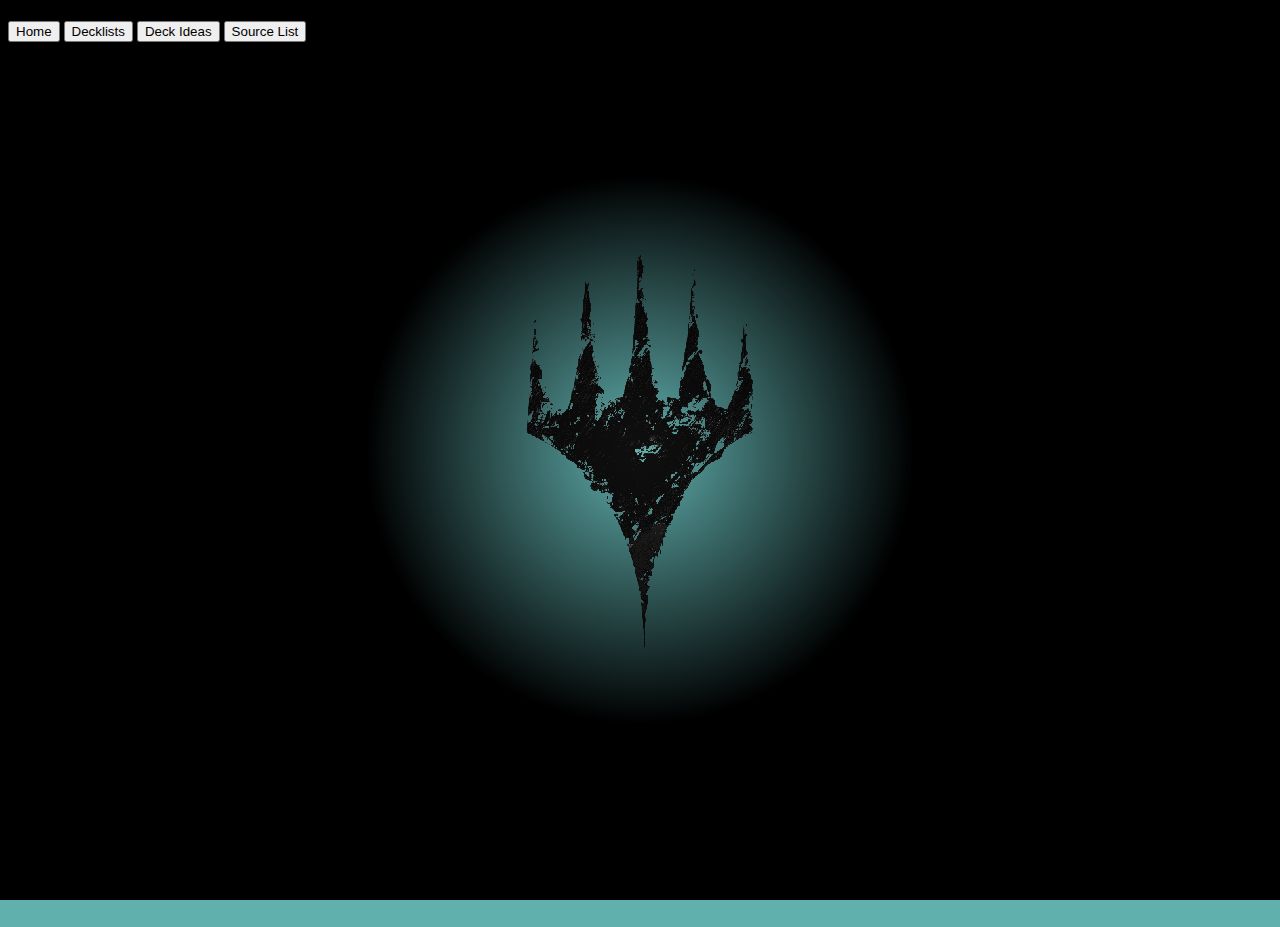
<file: index.html>
<!DOCTYPE html>
<html lang="en">
  <head>
    <meta charset="UTF-8" />
    <meta http-equiv="X-UA-Compatible" content="IE=edge" />
    <meta name="viewport" content="width=device-width, initial-scale=1.0" />
    <title>Magic Portfolio</title>
    <link rel="icon" href="./assets/web/valknut.png" />
    <meta content="Druleo's Magic Portfolio" property="og:title" />
    <meta content="My decklists and ideas" property="og:description" />
    <meta
      content="https://druleo.github.io/assets/web/valknut.png"
      property="og:image"
    />
    <meta content="#60b0ae" data-react-helmet="true" name="theme-color" />
    <!-- Import our own css stylesheet -->
    <link rel="stylesheet" type="text/css" href="styles.css" />
    <!-- Import google font -->
    <link rel="preconnect" href="https://fonts.googleapis.com" />
    <link rel="preconnect" href="https://fonts.gstatic.com" crossorigin />
    <link
      href="https://fonts.googleapis.com/css2?family=Alegreya:wght@400;700&family=Roboto+Condensed:wght@300&display=swap"
      rel="stylesheet"
    />
    <!-- Import bootstrap css -->
    <link
      href="https://cdn.jsdelivr.net/npm/bootstrap@5.3.0-alpha1/dist/css/bootstrap.min.css"
      rel="stylesheet"
      integrity="sha384-GLhlTQ8iRABdZLl6O3oVMWSktQOp6b7In1Zl3/Jr59b6EGGoI1aFkw7cmDA6j6gD"
      crossorigin="anonymous"
    />
  </head>
  <body class="bg-custom container-fluid bg-custom text-light">
    <div class="d-flex flex-column flex-grow-1 wrapper">
      <nav class="row bg-dark">
        <h3>
          <a href="./index.html">
            <button type="button" class="btn btn-dark">Home</button>
          </a>
          <a href="./decklists.html">
            <button type="button" class="btn btn-dark">Decklists</button>
          </a>
          <a href="./deck-ideas.html">
            <button type="button" class="btn btn-dark">Deck Ideas</button>
          </a>
          <a href="./source-list.html">
            <button type="button" class="btn btn-dark">Source List</button>
          </a>
        </h3>
      </nav>
      <main class="d-flex flex-row flex-grow-1 text-center align-items-center">
        <div class="row">
          <h1 class="main-h1">Druleo's Magic Portfolio</h1>
          <div>
            <h4>
              Hello! My name is Druleo. This is my magic portfolio of Magic: The
              Gathering decks and ideas.
            </h4>
            <h6>
              Here you will find my deck ideas and lists to find inspiration for
              your own Magic adventures
            </h6>
          </div>
        </div>
      </main>
    </div>
  </body>
</html>
</file>
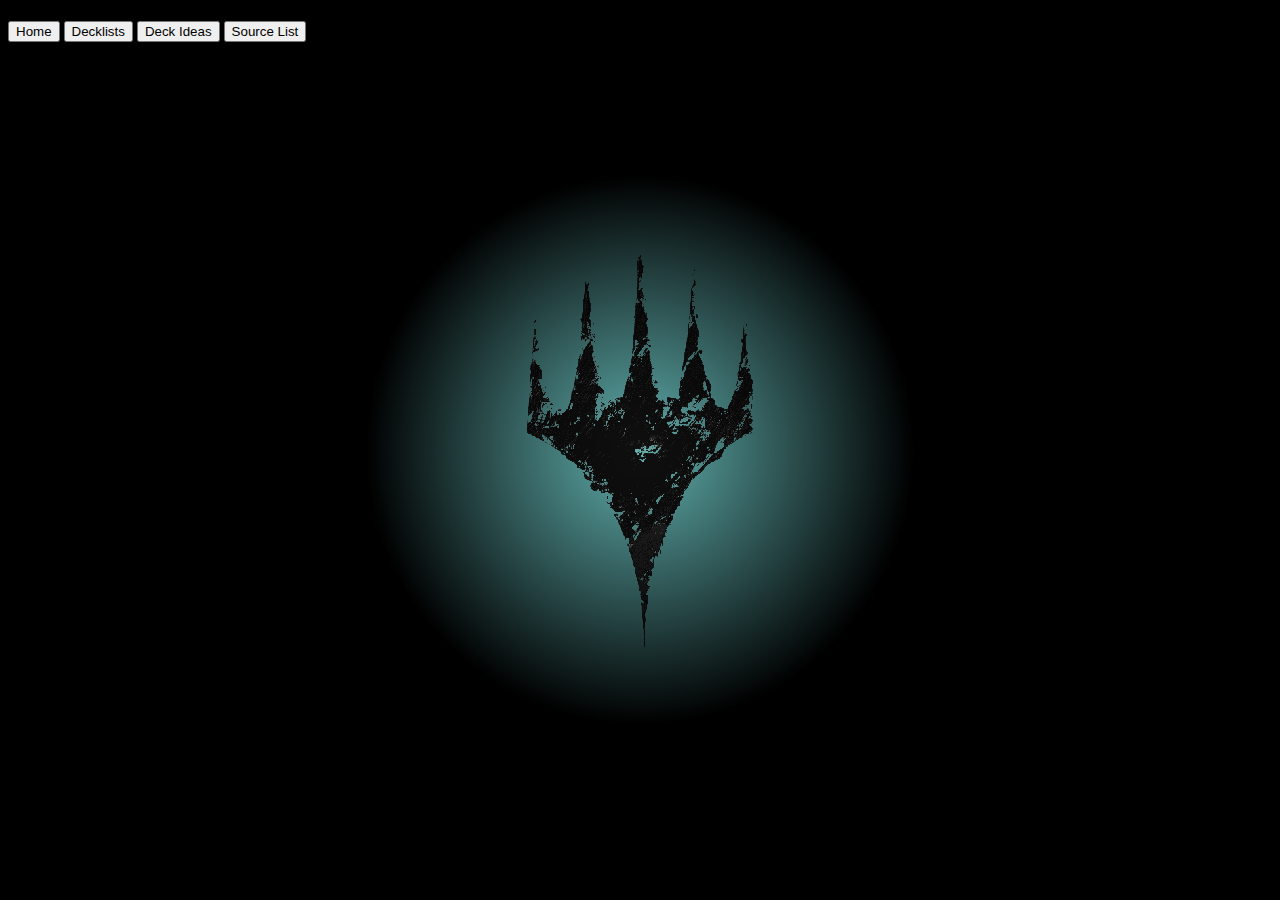
<file: deck-ideas.html>
<!DOCTYPE html>
<html lang="en">
  <head>
    <meta charset="UTF-8" />
    <meta http-equiv="X-UA-Compatible" content="IE=edge" />
    <meta name="viewport" content="width=device-width, initial-scale=1.0" />
    <title>Magic Portfolio</title>
    <link rel="icon" href="./assets/web/valknut.png" />
    <meta content="Druleo's Magic Portfolio" property="og:title" />
    <meta content="My decklists and ideas" property="og:description" />
    <meta
      content="https://druleo.github.io/assets/web/valknut.png"
      property="og:image"
    />
    <meta content="#60b0ae" data-react-helmet="true" name="theme-color" />
    <!-- Import our own css stylesheet -->
    <link rel="stylesheet" type="text/css" href="styles.css" />
    <!-- Import google font -->
    <link rel="preconnect" href="https://fonts.googleapis.com" />
    <link rel="preconnect" href="https://fonts.gstatic.com" crossorigin />
    <link
      href="https://fonts.googleapis.com/css2?family=Alegreya:wght@400;700&family=Roboto+Condensed:wght@300&display=swap"
      rel="stylesheet"
    />
    <!-- Import bootstrap css -->
    <link
      href="https://cdn.jsdelivr.net/npm/bootstrap@5.3.0-alpha1/dist/css/bootstrap.min.css"
      rel="stylesheet"
      integrity="sha384-GLhlTQ8iRABdZLl6O3oVMWSktQOp6b7In1Zl3/Jr59b6EGGoI1aFkw7cmDA6j6gD"
      crossorigin="anonymous"
    />
  </head>
  <body class="bg-custom text-light">
    <div class="container-fluid col">
      <nav class="row bg-dark">
        <h3>
          <a href="./index.html">
            <button type="button" class="btn btn-dark">Home</button>
          </a>
          <a href="./decklists.html">
            <button type="button" class="btn btn-dark">Decklists</button>
          </a>
          <a href="./deck-ideas.html">
            <button type="button" class="btn btn-dark">Deck Ideas</button>
          </a>
          <a href="./source-list.html">
            <button type="button" class="btn btn-dark">Source List</button>
          </a>
        </h3>
      </nav>
      <main class="row text-center">
        <h1>Deck Ideas</h1>
      </main>
    </div>
    <div>
      <h4>Atraxa Superfriends</h4>
      <h4>Tovolar Werewolf Tribal</h4>
      <h4>Astarion Lifegain</h4>
      <h4>Sisay Voltron</h4>
    </div>
  </body>
</html>
</file>
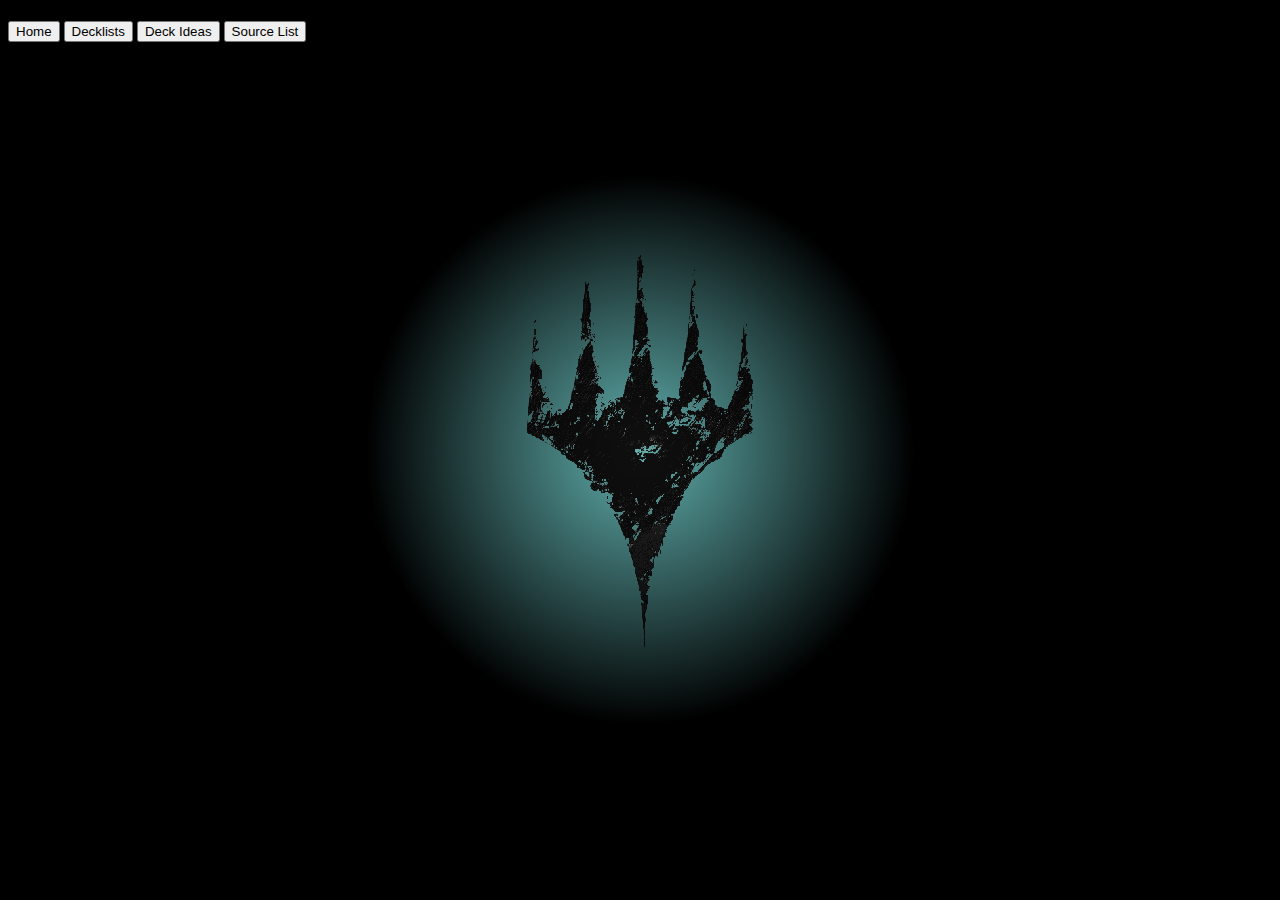
<file: decklists.html>
<!DOCTYPE html>
<html lang="en">
  <head>
    <meta charset="UTF-8" />
    <meta http-equiv="X-UA-Compatible" content="IE=edge" />
    <meta name="viewport" content="width=device-width, initial-scale=1.0" />
    <title>Magic Portfolio</title>
    <link rel="icon" href="./assets/web/valknut.png" />
    <meta content="Druleo's Magic Portfolio" property="og:title" />
    <meta content="My decklists and ideas" property="og:description" />
    <meta
      content="https://druleo.github.io/assets/web/valknut.png"
      property="og:image"
    />
    <meta content="#60b0ae" data-react-helmet="true" name="theme-color" />
    <!-- Import our own css stylesheet -->
    <link rel="stylesheet" type="text/css" href="styles.css" />
    <!-- Import google font -->
    <link rel="preconnect" href="https://fonts.googleapis.com" />
    <link rel="preconnect" href="https://fonts.gstatic.com" crossorigin />
    <link
      href="https://fonts.googleapis.com/css2?family=Alegreya:wght@400;700&family=Roboto+Condensed:wght@300&display=swap"
      rel="stylesheet"
    />
    <!-- Import bootstrap css -->
    <link
      href="https://cdn.jsdelivr.net/npm/bootstrap@5.3.0-alpha1/dist/css/bootstrap.min.css"
      rel="stylesheet"
      integrity="sha384-GLhlTQ8iRABdZLl6O3oVMWSktQOp6b7In1Zl3/Jr59b6EGGoI1aFkw7cmDA6j6gD"
      crossorigin="anonymous"
    />
  </head>
  <body class="bg-custom text-light">
    <div class="container-fluid col">
      <nav class="row bg-dark">
        <h3>
          <a href="./index.html">
            <button type="button" class="btn btn-dark">Home</button>
          </a>
          <a href="./decklists.html">
            <button type="button" class="btn btn-dark">Decklists</button>
          </a>
          <a href="./deck-ideas.html">
            <button type="button" class="btn btn-dark">Deck Ideas</button>
          </a>
          <a href="./source-list.html">
            <button type="button" class="btn btn-dark">Source List</button>
          </a>
        </h3>
      </nav>
      <main class="row text-center">
        <h1>Decklists</h1>
      </main>
    </div>
    <div>
      <h4>Slogurk, the Overslime</h4>
      <h4>Alrund, God of the Cosmos</h4>
      <h4>Muldrohta, the Gravetide</h4>
      <h4>Hinata, the Dawn Sky</h4>
      <h4>Trazyn the Infinite</h4>
      <h4>Miirym, Sentinel Wyrm</h4>
      <h4>Sisay, Weatherlight Captain</h4>
    </div>
  </body>
</html>
</file>
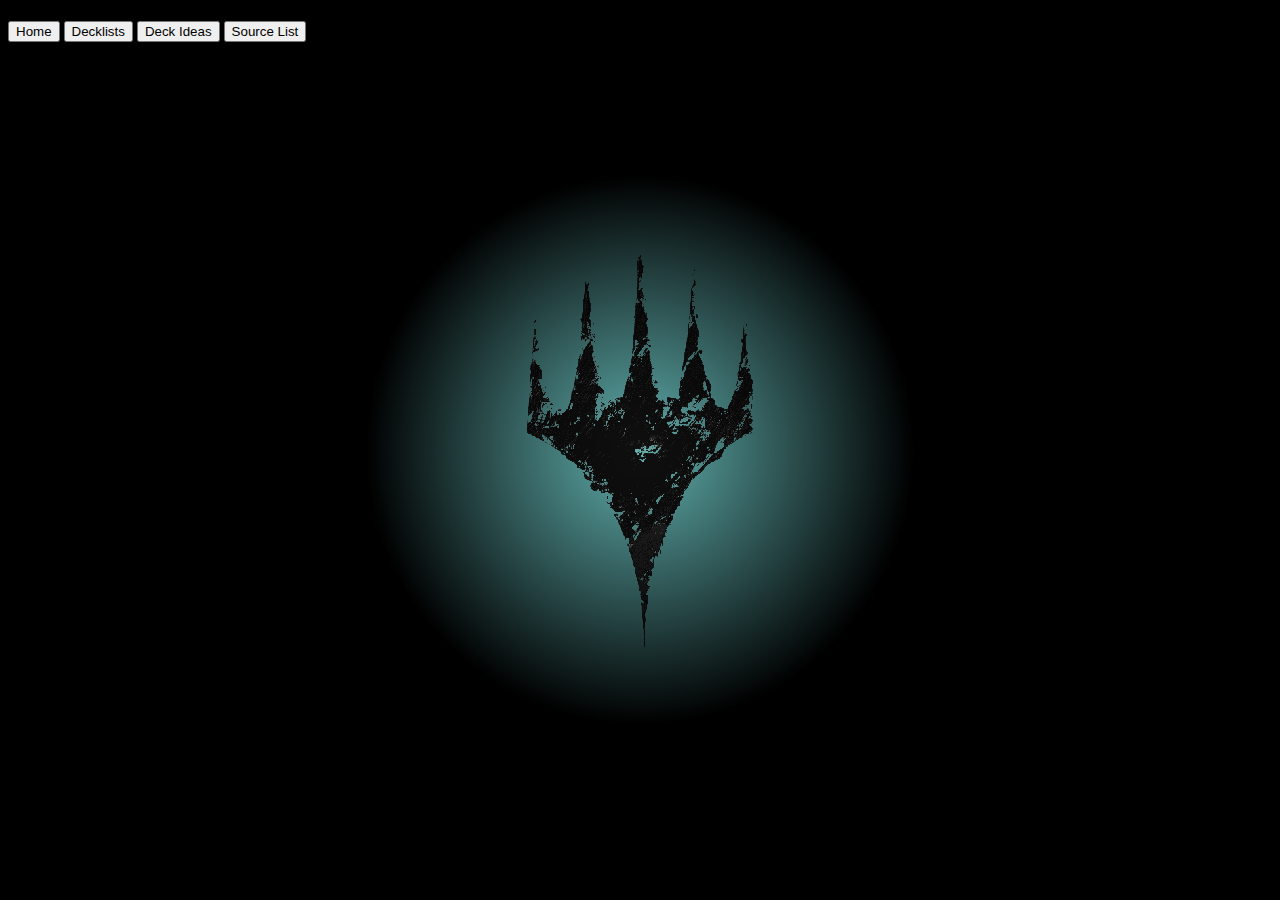
<file: source-list.html>
<!DOCTYPE html>
<html lang="en">
  <head>
    <meta charset="UTF-8" />
    <meta http-equiv="X-UA-Compatible" content="IE=edge" />
    <meta name="viewport" content="width=device-width, initial-scale=1.0" />
    <title>Magic Portfolio</title>
    <link rel="icon" href="./assets/web/valknut.png" />
    <meta content="Druleo's Magic Portfolio" property="og:title" />
    <meta content="My decklists and ideas" property="og:description" />
    <meta
      content="https://druleo.github.io/assets/web/valknut.png"
      property="og:image"
    />
    <meta content="#60b0ae" data-react-helmet="true" name="theme-color" />
    <!-- Import our own css stylesheet -->
    <link rel="stylesheet" type="text/css" href="styles.css" />
    <!-- Import google font -->
    <link rel="preconnect" href="https://fonts.googleapis.com" />
    <link rel="preconnect" href="https://fonts.gstatic.com" crossorigin />
    <link
      href="https://fonts.googleapis.com/css2?family=Alegreya:wght@400;700&family=Roboto+Condensed:wght@300&display=swap"
      rel="stylesheet"
    />
    <!-- Import bootstrap css -->
    <link
      href="https://cdn.jsdelivr.net/npm/bootstrap@5.3.0-alpha1/dist/css/bootstrap.min.css"
      rel="stylesheet"
      integrity="sha384-GLhlTQ8iRABdZLl6O3oVMWSktQOp6b7In1Zl3/Jr59b6EGGoI1aFkw7cmDA6j6gD"
      crossorigin="anonymous"
    />
  </head>
  <body class="bg-custom text-light">
    <div class="container-fluid col">
      <nav class="row bg-dark">
        <h3>
          <a href="./index.html">
            <button type="button" class="btn btn-dark">Home</button>
          </a>
          <a href="./decklists.html">
            <button type="button" class="btn btn-dark">Decklists</button>
          </a>
          <a href="./deck-ideas.html">
            <button type="button" class="btn btn-dark">Deck Ideas</button>
          </a>
          <a href="./source-list.html">
            <button type="button" class="btn btn-dark">Source List</button>
          </a>
        </h3>
      </nav>
      <main class="row text-center">
        <h1>Working progress</h1>
      </main>
    </div>
  </body>
</html>
</file>
<file: styles.css>
body {
    font-family: 'Roboto Condensed', serif;
    background-image: radial-gradient(circle at center, #0000 0%, #000 35%), 
        url("./assets/web/mtg-planeswalker-removebg-preview.png");
    background-repeat: no-repeat;
    background-position: center;
    background-attachment: fixed;
}

.bg-custom {
    background-color: #60B0AE;
}

nav a {
    text-decoration: none;
}

.wrapper {
    min-height: 100vh;
}

.main-h1{
    text-decoration: underline;
}
</file>
